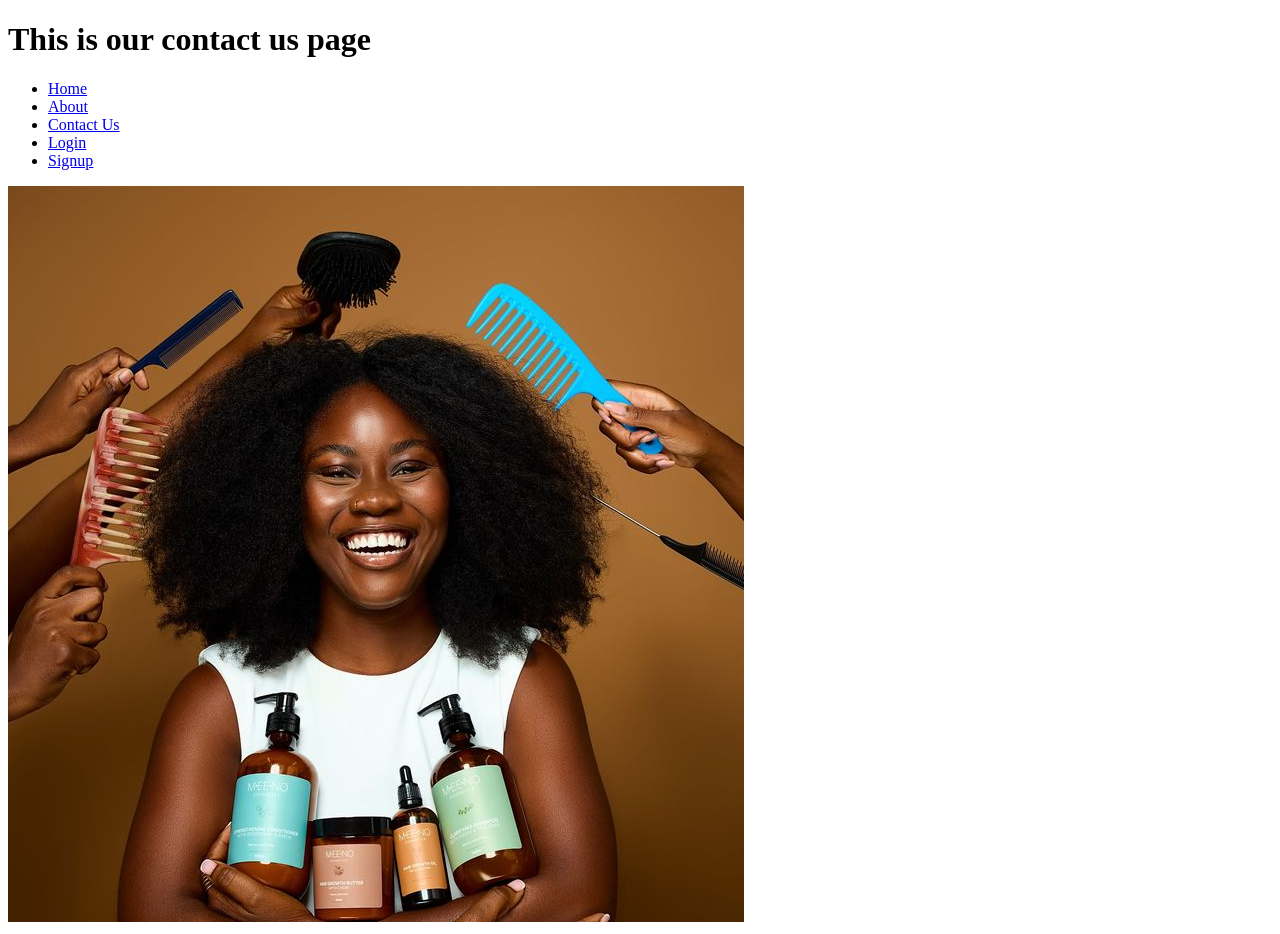
<file: pages/contact.html>
<!DOCTYPE html>
<html lang="en">
<head>
    <meta charset="UTF-8">
    <meta name="viewport" content="width=device-width, initial-scale=1.0">
    <title>contact Us</title>
</head>
<body>
    <h1>This is our contact us page</h1>
</body><ul>
    <li><a href="../index.html" target="_self" rel="noopener noreferrer">Home</a></li>
    <li><a href="about.html" target="_self" rel="noopener noreferrer">About</a></li>
    <li><a href="contact.html" target="_self" rel="noopener noreferrer">Contact Us</a></li>
    <li><a href="login.html" rel="noopener noreferrer">Login</a></li>
    <li><a href="signup.html" rel="noopener noreferrer">Signup</a></li>
  </ul>
  <img src="../images/Happy Sunday Meeno Squad! Here’s your reminder to….jpg" alt="">
</html>
</file>
